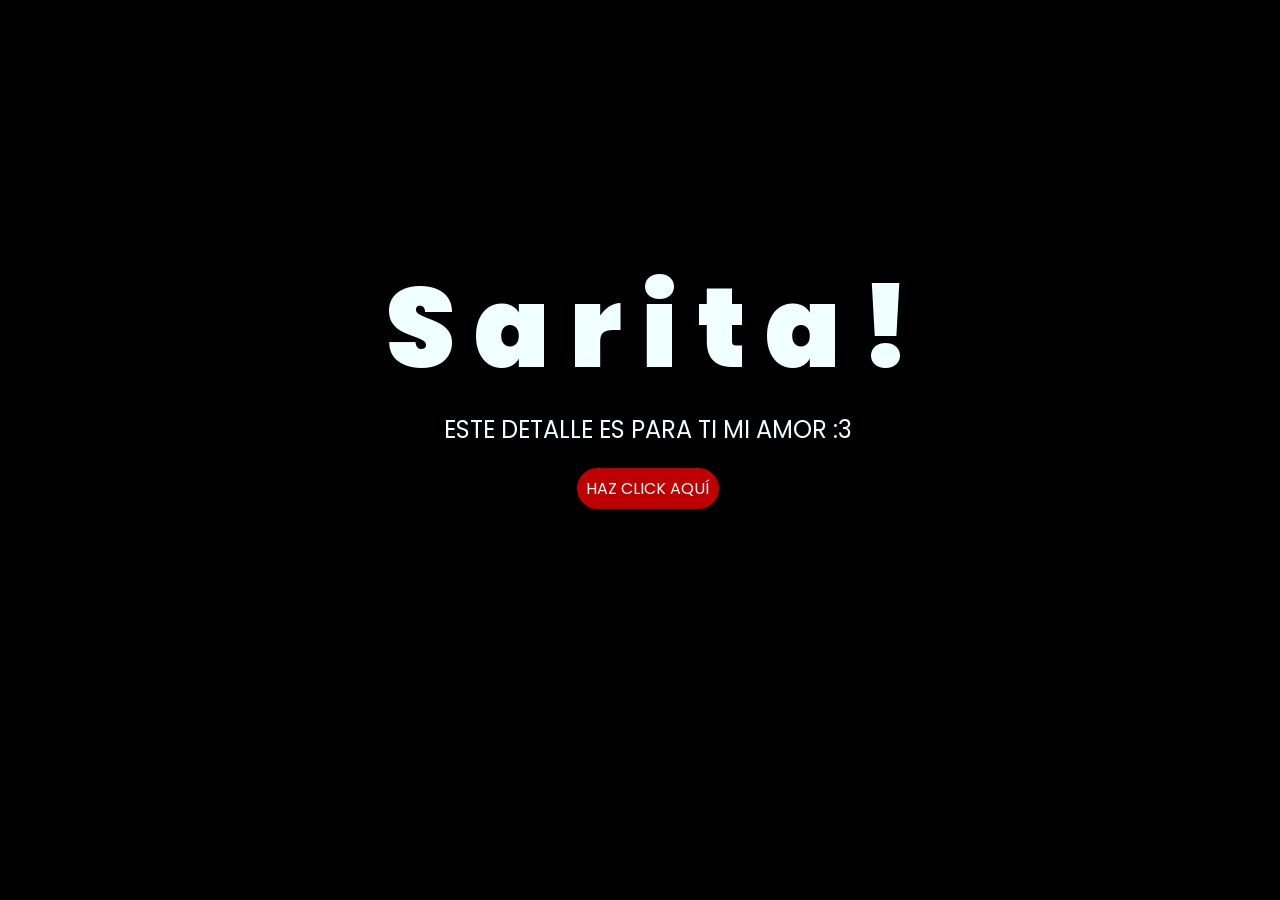
<file: index.html>
<!DOCTYPE html>
<html lang="es">

<head>
    <meta charset="UTF-8">
    <meta http-equiv="X-UA-Compatible" content="IE=edge">
    <meta name="viewport" content="width=device-width, initial-scale=1.0">
    <link rel="stylesheet" href="css/style.css">
    <link rel="icon" href="img/flowers.png" type="image/x-icon">
    <title>Flores para mi cielo</title>
</head>

<body>
    <div class="greetings">
        <span>S</span>
        <span>a</span>
        <span>r</span>
        <span>i</span>
        <span>t</span>
        <span>a</span>
        <span>!</span>
    </div>
    <div class="description">
        <span>ESTE DETALLE ES PARA TI MI AMOR :3</span>
    </div>
    <div class="button">
        <button class="botones">
            <a href="flower.html" style="color: #fff;"> HAZ CLICK AQUÍ </a>
        </button>
    </div>

</body>

</html>
</file>
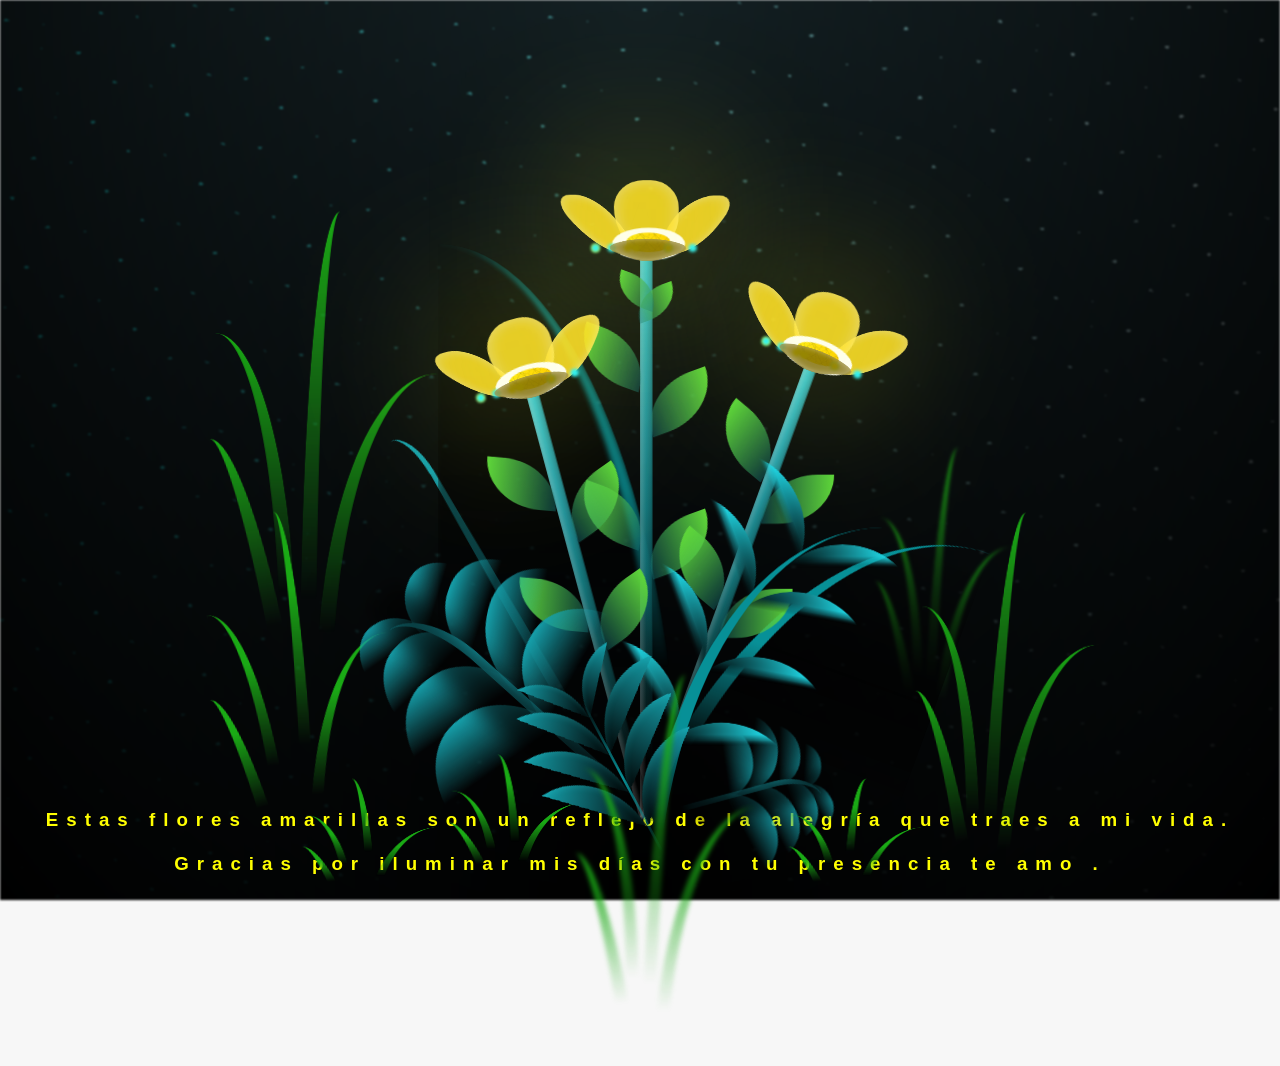
<file: flower.html>
<!DOCTYPE html>
<html lang="es">
  <head>
    <meta charset="UTF-8" />
    <meta http-equiv="X-UA-Compatible" content="IE=edge" />
    <meta name="viewport" content="width=device-width, initial-scale=1.0" />
    <link rel="stylesheet" href="css/main.css" />
    <link rel="icon" href="img/flowers.png" type="image/x-icon" />
    <title>Flores para mi cielo</title>
  </head>
  <body class="container">
    <audio src="sound/ChristianBasso&HaienQiu-Flowers.mp3" autoplay></audio>
    <div id="lyrics">
     
    </div>
    <h3 class="titulo">Estas flores amarillas son un reflejo de la alegría que traes a mi vida.
    <br>
    <br>
    Gracias por iluminar mis días con tu presencia te amo .</h3>
  
    <div class="night"></div>
    <div class="flowers">
      <div class="flower flower--1">
        <div class="flower__leafs flower__leafs--1">
          <div class="flower__leaf flower__leaf--1"></div>
          <div class="flower__leaf flower__leaf--2"></div>
          <div class="flower__leaf flower__leaf--3"></div>
          <div class="flower__leaf flower__leaf--4"></div>
          <div class="flower__white-circle"></div>

          <div class="flower__light flower__light--1"></div>
          <div class="flower__light flower__light--2"></div>
          <div class="flower__light flower__light--3"></div>
          <div class="flower__light flower__light--4"></div>
          <div class="flower__light flower__light--5"></div>
          <div class="flower__light flower__light--6"></div>
          <div class="flower__light flower__light--7"></div>
          <div class="flower__light flower__light--8"></div>
        </div>
        <div class="flower__line">
          <div class="flower__line__leaf flower__line__leaf--1"></div>
          <div class="flower__line__leaf flower__line__leaf--2"></div>
          <div class="flower__line__leaf flower__line__leaf--3"></div>
          <div class="flower__line__leaf flower__line__leaf--4"></div>
          <div class="flower__line__leaf flower__line__leaf--5"></div>
          <div class="flower__line__leaf flower__line__leaf--6"></div>
        </div>
      </div>

      <div class="flower flower--2">
        <div class="flower__leafs flower__leafs--2">
          <div class="flower__leaf flower__leaf--1"></div>
          <div class="flower__leaf flower__leaf--2"></div>
          <div class="flower__leaf flower__leaf--3"></div>
          <div class="flower__leaf flower__leaf--4"></div>
          <div class="flower__white-circle"></div>

          <div class="flower__light flower__light--1"></div>
          <div class="flower__light flower__light--2"></div>
          <div class="flower__light flower__light--3"></div>
          <div class="flower__light flower__light--4"></div>
          <div class="flower__light flower__light--5"></div>
          <div class="flower__light flower__light--6"></div>
          <div class="flower__light flower__light--7"></div>
          <div class="flower__light flower__light--8"></div>
        </div>
        <div class="flower__line">
          <div class="flower__line__leaf flower__line__leaf--1"></div>
          <div class="flower__line__leaf flower__line__leaf--2"></div>
          <div class="flower__line__leaf flower__line__leaf--3"></div>
          <div class="flower__line__leaf flower__line__leaf--4"></div>
        </div>
      </div>

      <div class="flower flower--3">
        <div class="flower__leafs flower__leafs--3">
          <div class="flower__leaf flower__leaf--1"></div>
          <div class="flower__leaf flower__leaf--2"></div>
          <div class="flower__leaf flower__leaf--3"></div>
          <div class="flower__leaf flower__leaf--4"></div>
          <div class="flower__white-circle"></div>

          <div class="flower__light flower__light--1"></div>
          <div class="flower__light flower__light--2"></div>
          <div class="flower__light flower__light--3"></div>
          <div class="flower__light flower__light--4"></div>
          <div class="flower__light flower__light--5"></div>
          <div class="flower__light flower__light--6"></div>
          <div class="flower__light flower__light--7"></div>
          <div class="flower__light flower__light--8"></div>
        </div>
        <div class="flower__line">
          <div class="flower__line__leaf flower__line__leaf--1"></div>
          <div class="flower__line__leaf flower__line__leaf--2"></div>
          <div class="flower__line__leaf flower__line__leaf--3"></div>
          <div class="flower__line__leaf flower__line__leaf--4"></div>
        </div>
      </div>

      <div class="grow-ans" style="--d: 1.2s">
        <div class="flower__g-long">
          <div class="flower__g-long__top"></div>
          <div class="flower__g-long__bottom"></div>
        </div>
      </div>

      <div class="growing-grass">
        <div class="flower__grass flower__grass--1">
          <div class="flower__grass--top"></div>
          <div class="flower__grass--bottom"></div>
          <div class="flower__grass__leaf flower__grass__leaf--1"></div>
          <div class="flower__grass__leaf flower__grass__leaf--2"></div>
          <div class="flower__grass__leaf flower__grass__leaf--3"></div>
          <div class="flower__grass__leaf flower__grass__leaf--4"></div>
          <div class="flower__grass__leaf flower__grass__leaf--5"></div>
          <div class="flower__grass__leaf flower__grass__leaf--6"></div>
          <div class="flower__grass__leaf flower__grass__leaf--7"></div>
          <div class="flower__grass__leaf flower__grass__leaf--8"></div>
          <div class="flower__grass__overlay"></div>
        </div>
      </div>

      <div class="growing-grass">
        <div class="flower__grass flower__grass--2">
          <div class="flower__grass--top"></div>
          <div class="flower__grass--bottom"></div>
          <div class="flower__grass__leaf flower__grass__leaf--1"></div>
          <div class="flower__grass__leaf flower__grass__leaf--2"></div>
          <div class="flower__grass__leaf flower__grass__leaf--3"></div>
          <div class="flower__grass__leaf flower__grass__leaf--4"></div>
          <div class="flower__grass__leaf flower__grass__leaf--5"></div>
          <div class="flower__grass__leaf flower__grass__leaf--6"></div>
          <div class="flower__grass__leaf flower__grass__leaf--7"></div>
          <div class="flower__grass__leaf flower__grass__leaf--8"></div>
          <div class="flower__grass__overlay"></div>
        </div>
      </div>

      <div class="grow-ans" style="--d: 2.4s">
        <div class="flower__g-right flower__g-right--1">
          <div class="leaf"></div>
        </div>
      </div>

      <div class="grow-ans" style="--d: 2.8s">
        <div class="flower__g-right flower__g-right--2">
          <div class="leaf"></div>
        </div>
      </div>

      <div class="grow-ans" style="--d: 2.8s">
        <div class="flower__g-front">
          <div
            class="flower__g-front__leaf-wrapper flower__g-front__leaf-wrapper--1"
          >
            <div class="flower__g-front__leaf"></div>
          </div>
          <div
            class="flower__g-front__leaf-wrapper flower__g-front__leaf-wrapper--2"
          >
            <div class="flower__g-front__leaf"></div>
          </div>
          <div
            class="flower__g-front__leaf-wrapper flower__g-front__leaf-wrapper--3"
          >
            <div class="flower__g-front__leaf"></div>
          </div>
          <div
            class="flower__g-front__leaf-wrapper flower__g-front__leaf-wrapper--4"
          >
            <div class="flower__g-front__leaf"></div>
          </div>
          <div
            class="flower__g-front__leaf-wrapper flower__g-front__leaf-wrapper--5"
          >
            <div class="flower__g-front__leaf"></div>
          </div>
          <div
            class="flower__g-front__leaf-wrapper flower__g-front__leaf-wrapper--6"
          >
            <div class="flower__g-front__leaf"></div>
          </div>
          <div
            class="flower__g-front__leaf-wrapper flower__g-front__leaf-wrapper--7"
          >
            <div class="flower__g-front__leaf"></div>
          </div>
          <div
            class="flower__g-front__leaf-wrapper flower__g-front__leaf-wrapper--8"
          >
            <div class="flower__g-front__leaf"></div>
          </div>
          <div class="flower__g-front__line"></div>
        </div>
      </div>

      <div class="grow-ans" style="--d: 3.2s">
        <div class="flower__g-fr">
          <div class="leaf"></div>
          <div class="flower__g-fr__leaf flower__g-fr__leaf--1"></div>
          <div class="flower__g-fr__leaf flower__g-fr__leaf--2"></div>
          <div class="flower__g-fr__leaf flower__g-fr__leaf--3"></div>
          <div class="flower__g-fr__leaf flower__g-fr__leaf--4"></div>
          <div class="flower__g-fr__leaf flower__g-fr__leaf--5"></div>
          <div class="flower__g-fr__leaf flower__g-fr__leaf--6"></div>
          <div class="flower__g-fr__leaf flower__g-fr__leaf--7"></div>
          <div class="flower__g-fr__leaf flower__g-fr__leaf--8"></div>
        </div>
      </div>

      <div class="long-g long-g--0">
        <div class="grow-ans" style="--d: 3s">
          <div class="leaf leaf--0"></div>
        </div>
        <div class="grow-ans" style="--d: 2.2s">
          <div class="leaf leaf--1"></div>
        </div>
        <div class="grow-ans" style="--d: 3.4s">
          <div class="leaf leaf--2"></div>
        </div>
        <div class="grow-ans" style="--d: 3.6s">
          <div class="leaf leaf--3"></div>
        </div>
      </div>

      <div class="long-g long-g--1">
        <div class="grow-ans" style="--d: 3.6s">
          <div class="leaf leaf--0"></div>
        </div>
        <div class="grow-ans" style="--d: 3.8s">
          <div class="leaf leaf--1"></div>
        </div>
        <div class="grow-ans" style="--d: 4s">
          <div class="leaf leaf--2"></div>
        </div>
        <div class="grow-ans" style="--d: 4.2s">
          <div class="leaf leaf--3"></div>
        </div>
      </div>

      <div class="long-g long-g--2">
        <div class="grow-ans" style="--d: 4s">
          <div class="leaf leaf--0"></div>
        </div>
        <div class="grow-ans" style="--d: 4.2s">
          <div class="leaf leaf--1"></div>
        </div>
        <div class="grow-ans" style="--d: 4.4s">
          <div class="leaf leaf--2"></div>
        </div>
        <div class="grow-ans" style="--d: 4.6s">
          <div class="leaf leaf--3"></div>
        </div>
      </div>

      <div class="long-g long-g--3">
        <div class="grow-ans" style="--d: 4s">
          <div class="leaf leaf--0"></div>
        </div>
        <div class="grow-ans" style="--d: 4.2s">
          <div class="leaf leaf--1"></div>
        </div>
        <div class="grow-ans" style="--d: 3s">
          <div class="leaf leaf--2"></div>
        </div>
        <div class="grow-ans" style="--d: 3.6s">
          <div class="leaf leaf--3"></div>
        </div>
      </div>

      <div class="long-g long-g--4">
        <div class="grow-ans" style="--d: 4s">
          <div class="leaf leaf--0"></div>
        </div>
        <div class="grow-ans" style="--d: 4.2s">
          <div class="leaf leaf--1"></div>
        </div>
        <div class="grow-ans" style="--d: 3s">
          <div class="leaf leaf--2"></div>
        </div>
        <div class="grow-ans" style="--d: 3.6s">
          <div class="leaf leaf--3"></div>
        </div>
      </div>

      <div class="long-g long-g--5">
        <div class="grow-ans" style="--d: 4s">
          <div class="leaf leaf--0"></div>
        </div>
        <div class="grow-ans" style="--d: 4.2s">
          <div class="leaf leaf--1"></div>
        </div>
        <div class="grow-ans" style="--d: 3s">
          <div class="leaf leaf--2"></div>
        </div>
        <div class="grow-ans" style="--d: 3.6s">
          <div class="leaf leaf--3"></div>
        </div>
      </div>

      <div class="long-g long-g--6">
        <div class="grow-ans" style="--d: 4.2s">
          <div class="leaf leaf--0"></div>
        </div>
        <div class="grow-ans" style="--d: 4.4s">
          <div class="leaf leaf--1"></div>
        </div>
        <div class="grow-ans" style="--d: 4.6s">
          <div class="leaf leaf--2"></div>
        </div>
        <div class="grow-ans" style="--d: 4.8s">
          <div class="leaf leaf--3"></div>
        </div>
      </div>

      <div class="long-g long-g--7">
        <div class="grow-ans" style="--d: 3s">
          <div class="leaf leaf--0"></div>
        </div>
        <div class="grow-ans" style="--d: 3.2s">
          <div class="leaf leaf--1"></div>
        </div>
        <div class="grow-ans" style="--d: 3.5s">
          <div class="leaf leaf--2"></div>
        </div>
        <div class="grow-ans" style="--d: 3.6s">
          <div class="leaf leaf--3"></div>
        </div>
      </div>
    </div>
    <script src="anim.js"></script>
    <script src="main.js"></script>
  </body>
</html>
</file>
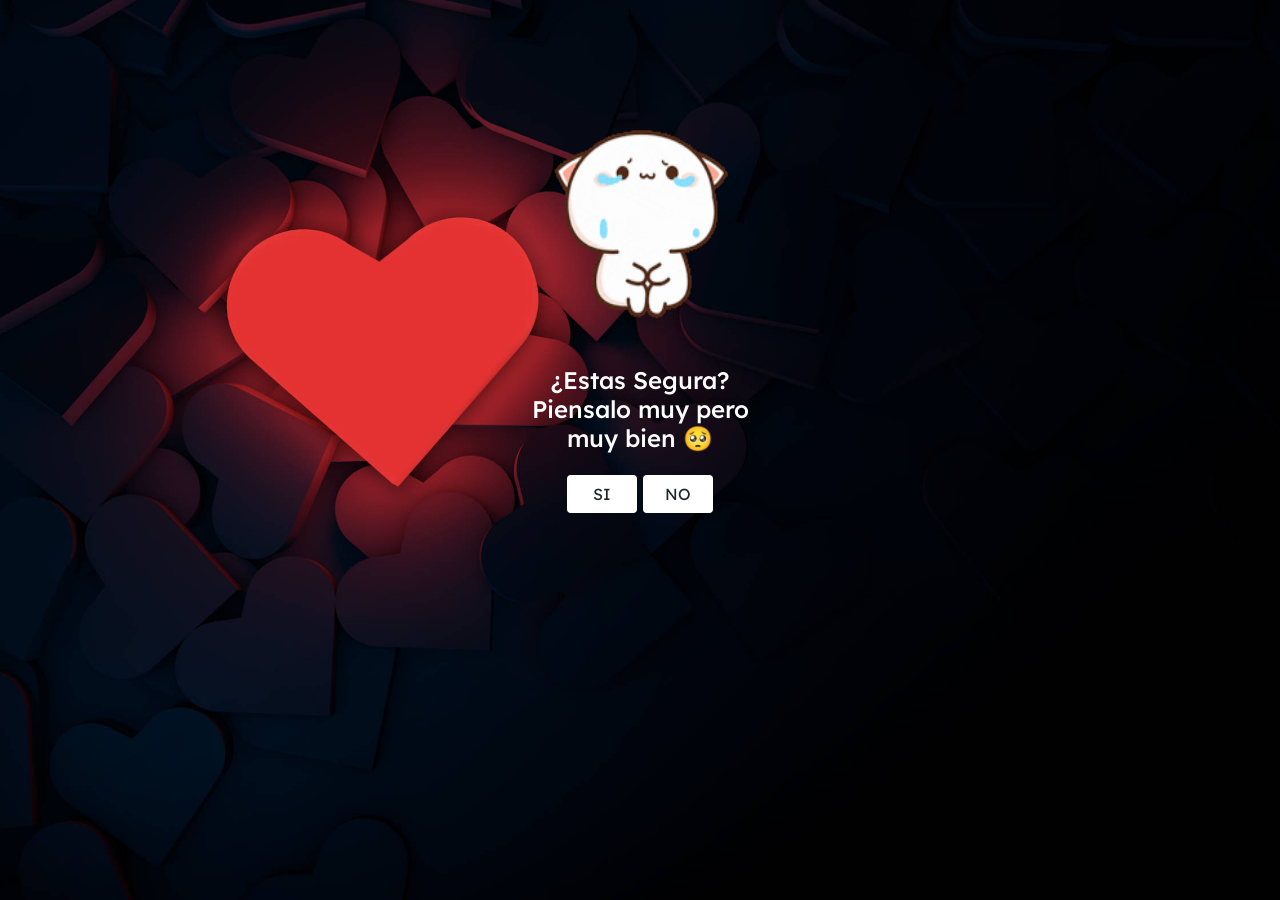
<file: extras/no1.html>
<!DOCTYPE html>
<html lang="en">
<head>
    <meta charset="UTF-8">
    <meta name="viewport" content="width=device-width, initial-scale=1.0">
    <link rel="shortcut icon" href="../resources/heart_love_valentines_relationship_dating_date_icon-icons.com_55985.ico" type="image/x-icon">
    <link rel="stylesheet" href="../bootstrap/css/bootstrap.min.css">
    <link rel="stylesheet" href="../designs/style.css">
    <title>Piensatelo...</title>
</head>
<body>
    <div class="container card bg-transparent border-0" style="background-color: #ffe5e5; margin-top: 5%; width: 22%;">
        <img src="../resources/peach-cat-crying-peach-goma.gif" class="card-img-top mt-3" alt="..." height="270px">
        <div class="card-body">
            <h4 class="card-title infoprincipal">¿Estas Segura? Piensalo muy pero muy bien 🥺</h4>
            <center>
                <div class="container" style="margin-top: 10%;">
                    <a href="si.html" class="boton btn bg-white">SI</a>
                    <a href="no2.html" class="boton btn bg-white">NO</a>
                </div>
            </center>
        </div>
    </div>
</body>
</html>
</file>
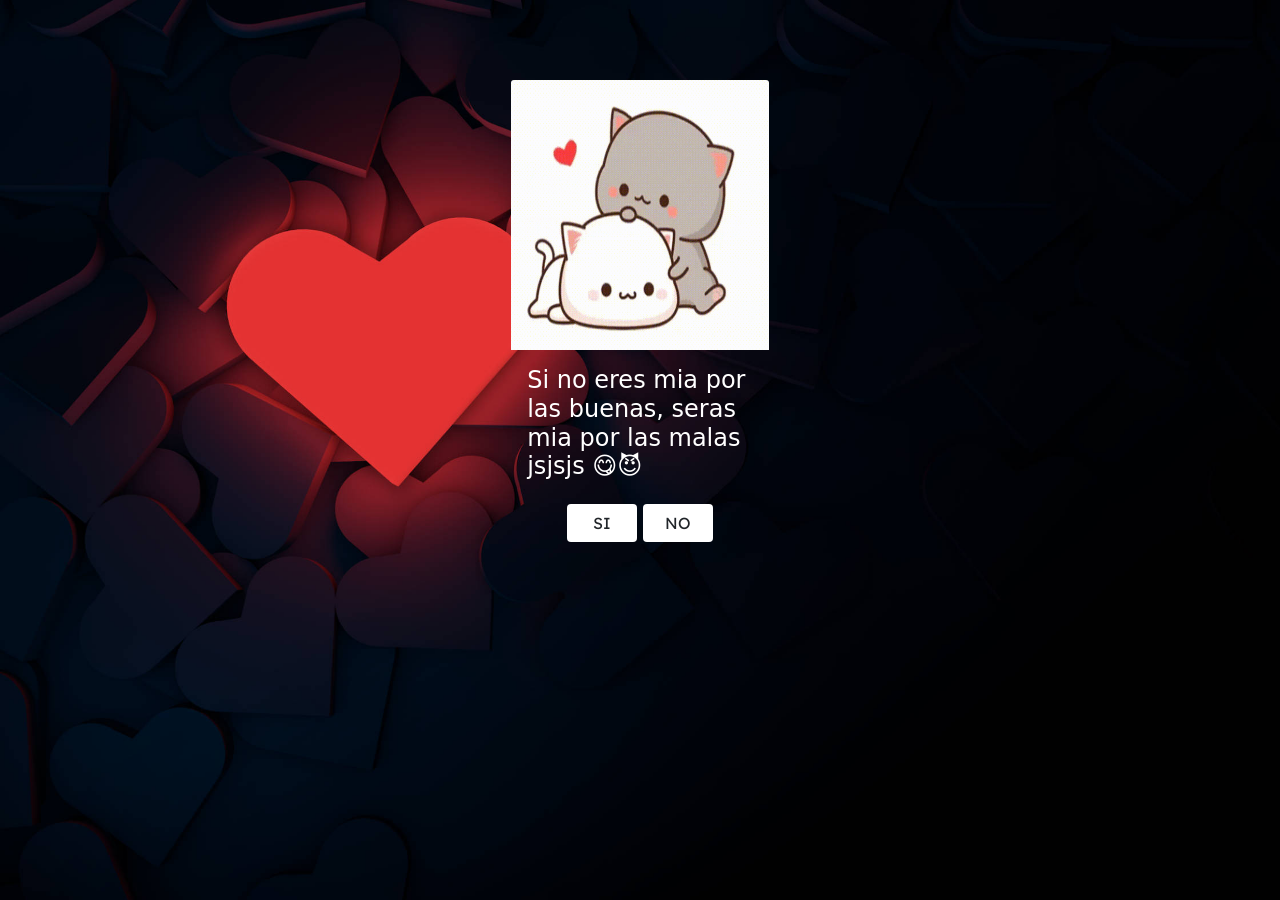
<file: extras/no2.html>
<!DOCTYPE html>
<html lang="en">
<head>
    <meta charset="UTF-8">
    <meta name="viewport" content="width=device-width, initial-scale=1.0">
    <link rel="shortcut icon" href="../resources/heart_love_valentines_relationship_dating_date_icon-icons.com_55985.ico" type="image/x-icon">
    <link rel="stylesheet" href="../bootstrap/css/bootstrap.min.css">
    <link rel="stylesheet" href="../designs/style.css">
    <title>Seras mia jsjsjs...</title>
</head>
<body>
    <div class="container card bg-transparent border-0" style="background-color: #ffe5e5; margin-top: 5%; width: 22%;">
        <img src="../resources/mochi-pet.gif" class="card-img-top mt-3" alt="..." height="270px">
        <div class="card-body">
            <h4 class="card-title justify text-white">Si no eres mia por las buenas, seras mia por las malas jsjsjs 😋😈</h4>
            <center>
                <div class="container" style="margin-top: 10%;">
                    <a href="si.html" class="boton btn bg-white">SI</a>
                    <a href="#" class="boton btn bg-white" id="btn-random">NO</a>
                </div>
            </center>
        </div>
    </div>
    <script src="../designs/script.js"></script>
</body>
</html>
</file>
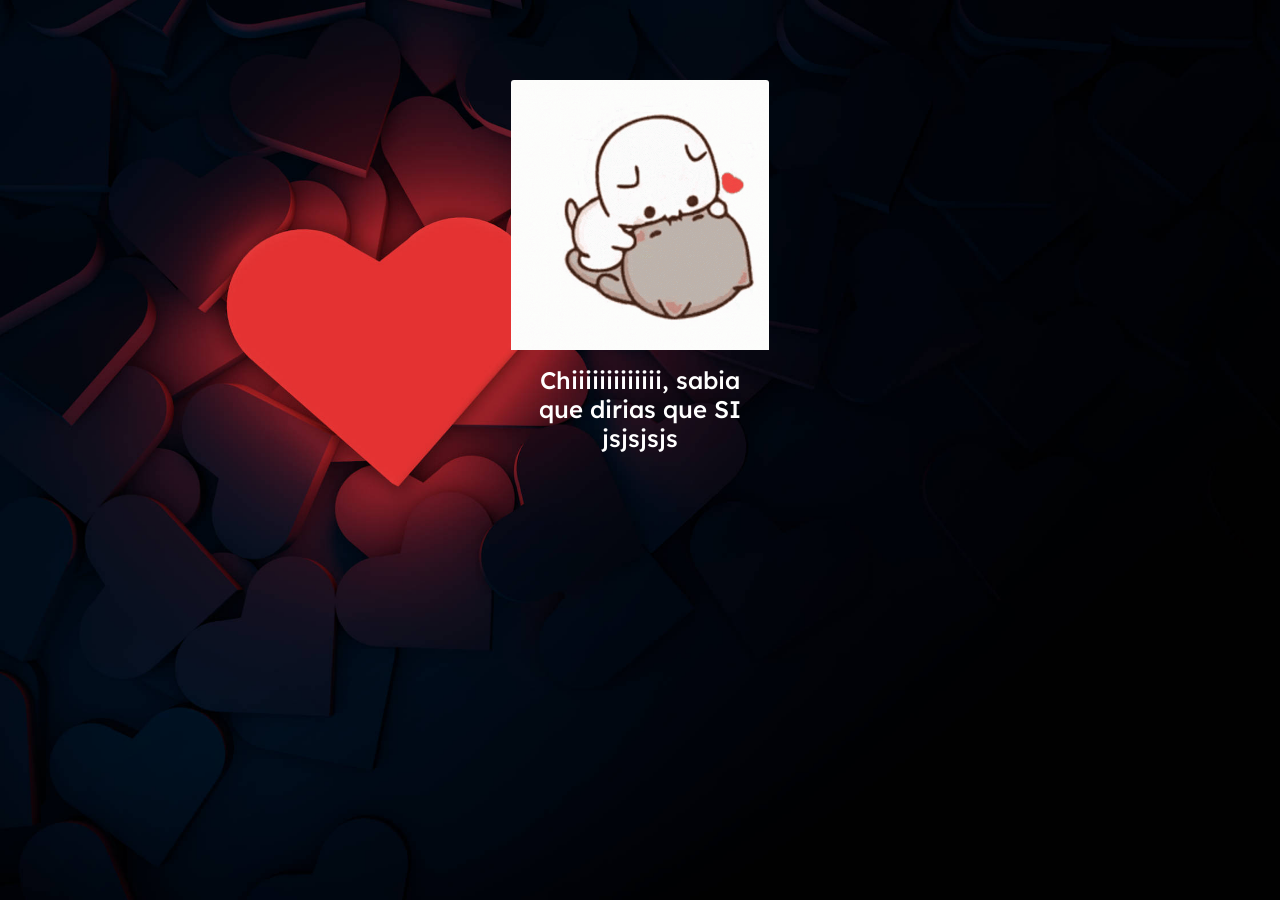
<file: extras/si.html>
<!DOCTYPE html>
<html lang="en">
<head>
    <meta charset="UTF-8">
    <meta name="viewport" content="width=device-width, initial-scale=1.0">
    <link rel="shortcut icon" href="../resources/heart_love_valentines_relationship_dating_date_icon-icons.com_55985.ico" type="image/x-icon">
    <link rel="stylesheet" href="../bootstrap/css/bootstrap.min.css">
    <link rel="stylesheet" href="../designs/style.css">
    <title>Siiiiiiiiii</title>
</head>
<body>
    <div class="container card bg-transparent border-0" style="background-color: #ffe5e5; margin-top: 5%; width: 22%;">
        <img src="../resources/kiss-cat.gif" class="card-img-top mt-3" alt="..." height="270px">
        <div class="card-body">
            <h4 class="card-title infoprincipal">Chiiiiiiiiiiiii, sabia que dirias que SI jsjsjsjs</h4>
        </div>
    </div>
</body>
</html>
</file>
<file: css/style.css>
@import url('https://fonts.googleapis.com/css2?family=Poppins:ital,wght@0,500;1,900&display=swap');
*{
    font-family: 'Poppins',cursive;
}
body{
    color: azure;
    width: 100%;
    height: 82vh;
    display: flex;
    flex-direction: column;
    align-items: center;
    justify-content: center;
    background-color: black;
    /* padding-top: -30; */
}

.botones{
    padding: 9px;
    border-radius: 80px;
    background-color: transparent;
    border: none;
}

.botones a{
    background-color: rgb(190, 0, 0);
    padding: 9px;
    border-radius: 80px;
    -webkit-border-radius: 80px;
    -moz-border-radius: 80px;
    -ms-border-radius: 80px;
    -o-border-radius: 80px;

}

.botones a:focus{
    background-color: rgb(50, 194, 194);
}

.greetings{
    font-size: 7rem;
    font-weight: 900;
}
.greetings > span{
    animation: glow 2.5s ease-in-out infinite;
}
@keyframes glow{
    0%, 100%{
        color: #fff;
        text-shadow: 0 0 12px #39c6d6, 0 0 50px #39c6d6, 0 0 100px #39c6d6;
    }
    10%, 90%{
        color: #111;
        text-shadow: none;
    }
}
.greetings > span:nth-child(2){
    animation-delay: .2s ;
}
.greetings > span:nth-child(3){
    animation-delay: .5s ;
}
.greetings > span:nth-child(4){
    animation-delay: .8s;
}
.greetings > span:nth-child(5){
    animation-delay: 1.1s;
}
.greetings > span:nth-child(6){
    animation-delay: 1.4s;
}
.greetings > span:nth-child(7){
    animation-delay: 1.7s;
}

.description{
    font-size: 1.5rem;
    margin-bottom: 20px;
}

.button a{
    text-decoration: none;
    font-size: 1rem;
    color: #111;
}

@media screen and (max-width:5px){
    .greetings{
        display: block;
        font-size: 4rem;
        font-weight: 800;
        text-align: center;
    }
    .description{
        font-size: 2rem;
    }
    
    .button a{
        font-size: 1rem;
    }
}
</file>
<file: css/main.css>
*,
*::after,
*::before {
  padding: 0;
  margin: 0;
  box-sizing: border-box;
}

:root {
  --dark-color: #000;
}

body {
  display: flex;
  align-items: flex-end;
  justify-content: center;
  min-height: 100vh;
  background-color: var(--dark-color);
  overflow: hidden;
  perspective: 1000px;
}

#lyrics {
  font-size: 28px;
  font-family: "Franklin Gothic Medium", "Arial Narrow", Arial, sans-serif;
  color: white;
  position: absolute;
  margin-bottom: 20%;
  z-index: 1;
  font-weight: bold;
  letter-spacing: 4px;
}
@media only screen and (max-width: 600px) {
  /* Estilos específicos para dispositivos con un ancho máximo de 600px */
  #lyrics {
      font-size: 14px; /* Reduce el tamaño del texto para dispositivos más pequeños */
      margin-bottom: 530px;
      letter-spacing: 3px;
  }

}
.titulo {
  margin-bottom: 25px;
  font-family: "Arial Narrow", Arial, sans-serif;
  color: yellow;
  position: absolute;
  font-weight: bold;
  letter-spacing: 8px;
  opacity: 0;
  animation: fadeIn 3s ease-in-out forwards;
  text-align: center;
}
@keyframes fadeIn {
  from {
    opacity: 0;
  }
  to {
    opacity: 1;
  }
}

.night {
  z-index: -1;
  position: absolute;
  left: 50%;
  top: 0;
  transform: translateX(-50%);
  width: 100%;
  height: 100%;
  filter: blur(0.1vmin);
  background-image: radial-gradient(
      ellipse at top,
      transparent 0%,
      var(--dark-color)
    ),
    radial-gradient(
      ellipse at bottom,
      var(--dark-color),
      rgba(145, 233, 255, 0.2)
    ),
    repeating-linear-gradient(
      220deg,
      rgb(0, 0, 0) 0px,
      rgb(0, 0, 0) 19px,
      transparent 19px,
      transparent 22px
    ),
    repeating-linear-gradient(
      189deg,
      rgb(0, 0, 0) 0px,
      rgb(0, 0, 0) 19px,
      transparent 19px,
      transparent 22px
    ),
    repeating-linear-gradient(
      148deg,
      rgb(0, 0, 0) 0px,
      rgb(0, 0, 0) 19px,
      transparent 19px,
      transparent 22px
    ),
    linear-gradient(90deg, rgb(0, 255, 250), rgb(240, 240, 240));
}

.flowers {
  position: relative;
  transform: scale(0.9);
  /*margin-bottom: 100px;
  */
}

@media only screen and (max-width: 600px) {
  /* Estilos específicos para dispositivos con un ancho máximo de 600px */
.flowers {
      font-size: 14px;
      margin-bottom: 35%;
      letter-spacing: 3px;
      transform: scale(1.0);
}

}

.flower {
  position: absolute;
  bottom: 10vmin;
  transform-origin: bottom center;
  z-index: 10;
  --fl-speed: 0.8s;
}
.flower--1 {
  -webkit-animation: moving-flower-1 4s linear infinite;
  animation: moving-flower-1 4s linear infinite;
}
.flower--1 .flower__line {
  height: 70vmin;
  -webkit-animation-delay: 0.3s;
  animation-delay: 0.3s;
}
.flower--1 .flower__line__leaf--1 {
  -webkit-animation: blooming-leaf-right var(--fl-speed) 1.6s backwards;
  animation: blooming-leaf-right var(--fl-speed) 1.6s backwards;
}
.flower--1 .flower__line__leaf--2 {
  -webkit-animation: blooming-leaf-right var(--fl-speed) 1.4s backwards;
  animation: blooming-leaf-right var(--fl-speed) 1.4s backwards;
}
.flower--1 .flower__line__leaf--3 {
  -webkit-animation: blooming-leaf-left var(--fl-speed) 1.2s backwards;
  animation: blooming-leaf-left var(--fl-speed) 1.2s backwards;
}
.flower--1 .flower__line__leaf--4 {
  -webkit-animation: blooming-leaf-left var(--fl-speed) 1s backwards;
  animation: blooming-leaf-left var(--fl-speed) 1s backwards;
}
.flower--1 .flower__line__leaf--5 {
  -webkit-animation: blooming-leaf-right var(--fl-speed) 1.8s backwards;
  animation: blooming-leaf-right var(--fl-speed) 1.8s backwards;
}
.flower--1 .flower__line__leaf--6 {
  -webkit-animation: blooming-leaf-left var(--fl-speed) 2s backwards;
  animation: blooming-leaf-left var(--fl-speed) 2s backwards;
}
.flower--2 {
  left: 50%;
  transform: rotate(20deg);
  -webkit-animation: moving-flower-2 4s linear infinite;
  animation: moving-flower-2 4s linear infinite;
}
.flower--2 .flower__line {
  height: 60vmin;
  -webkit-animation-delay: 0.6s;
  animation-delay: 0.6s;
}
.flower--2 .flower__line__leaf--1 {
  -webkit-animation: blooming-leaf-right var(--fl-speed) 1.9s backwards;
  animation: blooming-leaf-right var(--fl-speed) 1.9s backwards;
}
.flower--2 .flower__line__leaf--2 {
  -webkit-animation: blooming-leaf-right var(--fl-speed) 1.7s backwards;
  animation: blooming-leaf-right var(--fl-speed) 1.7s backwards;
}
.flower--2 .flower__line__leaf--3 {
  -webkit-animation: blooming-leaf-left var(--fl-speed) 1.5s backwards;
  animation: blooming-leaf-left var(--fl-speed) 1.5s backwards;
}
.flower--2 .flower__line__leaf--4 {
  -webkit-animation: blooming-leaf-left var(--fl-speed) 1.3s backwards;
  animation: blooming-leaf-left var(--fl-speed) 1.3s backwards;
}
.flower--3 {
  left: 50%;
  transform: rotate(-15deg);
  -webkit-animation: moving-flower-3 4s linear infinite;
  animation: moving-flower-3 4s linear infinite;
}
.flower--3 .flower__line {
  -webkit-animation-delay: 0.9s;
  animation-delay: 0.9s;
}
.flower--3 .flower__line__leaf--1 {
  -webkit-animation: blooming-leaf-right var(--fl-speed) 2.5s backwards;
  animation: blooming-leaf-right var(--fl-speed) 2.5s backwards;
}
.flower--3 .flower__line__leaf--2 {
  -webkit-animation: blooming-leaf-right var(--fl-speed) 2.3s backwards;
  animation: blooming-leaf-right var(--fl-speed) 2.3s backwards;
}
.flower--3 .flower__line__leaf--3 {
  -webkit-animation: blooming-leaf-left var(--fl-speed) 2.1s backwards;
  animation: blooming-leaf-left var(--fl-speed) 2.1s backwards;
}
.flower--3 .flower__line__leaf--4 {
  -webkit-animation: blooming-leaf-left var(--fl-speed) 1.9s backwards;
  animation: blooming-leaf-left var(--fl-speed) 1.9s backwards;
}
.flower__leafs {
  position: relative;
  -webkit-animation: blooming-flower 2s backwards;
  animation: blooming-flower 2s backwards;
}
.flower__leafs--1 {
  -webkit-animation-delay: 1.1s;
  animation-delay: 1.1s;
}
.flower__leafs--2 {
  -webkit-animation-delay: 1.4s;
  animation-delay: 1.4s;
}
.flower__leafs--3 {
  -webkit-animation-delay: 1.7s;
  animation-delay: 1.7s;
}
.flower__leafs::after {
  content: "";
  position: absolute;
  left: 0;
  top: 0;
  transform: translate(-50%, -100%);
  width: 8vmin;
  height: 8vmin;
  background-color: #f9fd25;
  /* background-color: #fd2525; */
  filter: blur(10vmin);
}
.flower__leaf {
  position: absolute;
  bottom: 0;
  left: 50%;
  width: 8vmin;
  height: 11vmin;
  border-radius: 51% 49% 47% 53%/44% 45% 55% 69%;
  background-color: #253bfd;
  background-color: #fddd25;
  transform-origin: bottom center;
  opacity: 0.9;
  box-shadow: inset 0 0 2vmin rgba(255, 255, 255, 0.5);
}
.flower__leaf--1 {
  transform: translate(-10%, 1%) rotateY(40deg) rotateX(-50deg);
}
.flower__leaf--2 {
  transform: translate(-50%, -4%) rotateX(40deg);
}
.flower__leaf--3 {
  transform: translate(-90%, 0%) rotateY(45deg) rotateX(50deg);
}
.flower__leaf--4 {
  width: 8vmin;
  height: 8vmin;
  transform-origin: bottom left;
  border-radius: 4vmin 10vmin 4vmin 4vmin;
  transform: translate(0%, 18%) rotateX(70deg) rotate(-43deg);
  background-color: #7c6901;
  z-index: 1;
  opacity: 0.8;
}
.flower__white-circle {
  position: absolute;
  left: -3.5vmin;
  top: -3vmin;
  width: 9vmin;
  height: 4vmin;
  border-radius: 50%;
  background-color: #fff;
}
.flower__white-circle::after {
  content: "";
  position: absolute;
  left: 50%;
  top: 45%;
  transform: translate(-50%, -50%);
  width: 60%;
  height: 60%;
  border-radius: inherit;
  background-image: repeating-linear-gradient(
      135deg,
      rgba(0, 0, 0, 0.03) 0px,
      rgba(0, 0, 0, 0.03) 1px,
      transparent 1px,
      transparent 12px
    ),
    repeating-linear-gradient(
      45deg,
      rgba(0, 0, 0, 0.03) 0px,
      rgba(0, 0, 0, 0.03) 1px,
      transparent 1px,
      transparent 12px
    ),
    repeating-linear-gradient(
      67.5deg,
      rgba(0, 0, 0, 0.03) 0px,
      rgba(0, 0, 0, 0.03) 1px,
      transparent 1px,
      transparent 12px
    ),
    repeating-linear-gradient(
      135deg,
      rgba(0, 0, 0, 0.03) 0px,
      rgba(0, 0, 0, 0.03) 1px,
      transparent 1px,
      transparent 12px
    ),
    repeating-linear-gradient(
      45deg,
      rgba(0, 0, 0, 0.03) 0px,
      rgba(0, 0, 0, 0.03) 1px,
      transparent 1px,
      transparent 12px
    ),
    repeating-linear-gradient(
      112.5deg,
      rgba(0, 0, 0, 0.03) 0px,
      rgba(0, 0, 0, 0.03) 1px,
      transparent 1px,
      transparent 12px
    ),
    repeating-linear-gradient(
      112.5deg,
      rgba(0, 0, 0, 0.03) 0px,
      rgba(0, 0, 0, 0.03) 1px,
      transparent 1px,
      transparent 12px
    ),
    repeating-linear-gradient(
      45deg,
      rgba(0, 0, 0, 0.03) 0px,
      rgba(0, 0, 0, 0.03) 1px,
      transparent 1px,
      transparent 12px
    ),
    repeating-linear-gradient(
      22.5deg,
      rgba(0, 0, 0, 0.03) 0px,
      rgba(0, 0, 0, 0.03) 1px,
      transparent 1px,
      transparent 12px
    ),
    repeating-linear-gradient(
      45deg,
      rgba(0, 0, 0, 0.03) 0px,
      rgba(0, 0, 0, 0.03) 1px,
      transparent 1px,
      transparent 12px
    ),
    repeating-linear-gradient(
      22.5deg,
      rgba(0, 0, 0, 0.03) 0px,
      rgba(0, 0, 0, 0.03) 1px,
      transparent 1px,
      transparent 12px
    ),
    repeating-linear-gradient(
      135deg,
      rgba(0, 0, 0, 0.03) 0px,
      rgba(0, 0, 0, 0.03) 1px,
      transparent 1px,
      transparent 12px
    ),
    repeating-linear-gradient(
      157.5deg,
      rgba(0, 0, 0, 0.03) 0px,
      rgba(0, 0, 0, 0.03) 1px,
      transparent 1px,
      transparent 12px
    ),
    repeating-linear-gradient(
      67.5deg,
      rgba(0, 0, 0, 0.03) 0px,
      rgba(0, 0, 0, 0.03) 1px,
      transparent 1px,
      transparent 12px
    ),
    repeating-linear-gradient(
      67.5deg,
      rgba(0, 0, 0, 0.03) 0px,
      rgba(0, 0, 0, 0.03) 1px,
      transparent 1px,
      transparent 12px
    ),
    linear-gradient(90deg, rgb(255, 235, 18), rgb(255, 206, 0));
}
.flower__line {
  height: 55vmin;
  width: 1.5vmin;
  background-image: linear-gradient(
      to left,
      rgba(0, 0, 0, 0.2),
      transparent,
      rgba(255, 255, 255, 0.2)
    ),
    linear-gradient(to top, transparent 10%, #14757a, #39c6d6);
  box-shadow: inset 0 0 2px rgba(0, 0, 0, 0.5);
  -webkit-animation: grow-flower-tree 4s backwards;
  animation: grow-flower-tree 4s backwards;
}
.flower__line__leaf {
  --w: 7vmin;
  --h: calc(var(--w) + 2vmin);
  position: absolute;
  top: 20%;
  left: 90%;
  width: var(--w);
  height: var(--h);
  border-top-right-radius: var(--h);
  border-bottom-left-radius: var(--h);
  background-image: linear-gradient(to top, rgba(20, 117, 122, 0.4), #5ed639);
}
.flower__line__leaf--1 {
  transform: rotate(70deg) rotateY(30deg);
}
.flower__line__leaf--2 {
  top: 45%;
  transform: rotate(70deg) rotateY(30deg);
}
.flower__line__leaf--3,
.flower__line__leaf--4,
.flower__line__leaf--6 {
  border-top-right-radius: 0;
  border-bottom-left-radius: 0;
  border-top-left-radius: var(--h);
  border-bottom-right-radius: var(--h);
  left: -460%;
  top: 12%;
  transform: rotate(-70deg) rotateY(30deg);
}
.flower__line__leaf--4 {
  top: 40%;
}
.flower__line__leaf--5 {
  top: 0;
  transform-origin: left;
  transform: rotate(70deg) rotateY(30deg) scale(0.6);
}
.flower__line__leaf--6 {
  top: -2%;
  left: -450%;
  transform-origin: right;
  transform: rotate(-70deg) rotateY(30deg) scale(0.6);
}
.flower__light {
  position: absolute;
  bottom: 0vmin;
  width: 1vmin;
  height: 1vmin;
  background-color: rgb(255, 251, 0);
  border-radius: 50%;
  filter: blur(0.2vmin);
  -webkit-animation: light-ans 4s linear infinite backwards;
  animation: light-ans 4s linear infinite backwards;
}
.flower__light:nth-child(odd) {
  background-color: #23f0ff;
}
.flower__light--1 {
  left: -2vmin;
  -webkit-animation-delay: 1s;
  animation-delay: 1s;
}
.flower__light--2 {
  left: 3vmin;
  -webkit-animation-delay: 0.5s;
  animation-delay: 0.5s;
}
.flower__light--3 {
  left: -6vmin;
  -webkit-animation-delay: 0.3s;
  animation-delay: 0.3s;
}
.flower__light--4 {
  left: 6vmin;
  -webkit-animation-delay: 0.9s;
  animation-delay: 0.9s;
}
.flower__light--5 {
  left: -1vmin;
  -webkit-animation-delay: 1.5s;
  animation-delay: 1.5s;
}
.flower__light--6 {
  left: -4vmin;
  -webkit-animation-delay: 3s;
  animation-delay: 3s;
}
.flower__light--7 {
  left: 3vmin;
  -webkit-animation-delay: 2s;
  animation-delay: 2s;
}
.flower__light--8 {
  left: -6vmin;
  -webkit-animation-delay: 3.5s;
  animation-delay: 3.5s;
}
.flower__grass {
  --c: #159faa;
  --line-w: 1.5vmin;
  position: absolute;
  bottom: 12vmin;
  left: -7vmin;
  display: flex;
  flex-direction: column;
  align-items: flex-end;
  z-index: 20;
  transform-origin: bottom center;
  transform: rotate(-48deg) rotateY(40deg);
}
.flower__grass--1 {
  -webkit-animation: moving-grass 2s linear infinite;
  animation: moving-grass 2s linear infinite;
}
.flower__grass--2 {
  left: 2vmin;
  bottom: 10vmin;
  transform: scale(0.5) rotate(75deg) rotateX(10deg) rotateY(-200deg);
  opacity: 0.8;
  z-index: 0;
  -webkit-animation: moving-grass--2 1.5s linear infinite;
  animation: moving-grass--2 1.5s linear infinite;
}
.flower__grass--top {
  width: 7vmin;
  height: 10vmin;
  border-top-right-radius: 100%;
  border-right: var(--line-w) solid var(--c);
  transform-origin: bottom center;
  transform: rotate(-2deg);
}
.flower__grass--bottom {
  margin-top: -2px;
  width: var(--line-w);
  height: 25vmin;
  background-image: linear-gradient(to top, transparent, var(--c));
}
.flower__grass__leaf {
  --size: 10vmin;
  position: absolute;
  width: calc(var(--size) * 2.1);
  height: var(--size);
  border-top-left-radius: var(--size);
  border-top-right-radius: var(--size);
  background-image: linear-gradient(
    to top,
    transparent,
    transparent 30%,
    var(--c)
  );
  z-index: 100;
}
.flower__grass__leaf--1 {
  top: -6%;
  left: 30%;
  --size: 6vmin;
  transform: rotate(-20deg);
  -webkit-animation: growing-grass-ans--1 2s 2.6s backwards;
  animation: growing-grass-ans--1 2s 2.6s backwards;
}
@-webkit-keyframes growing-grass-ans--1 {
  0% {
    transform-origin: bottom left;
    transform: rotate(-20deg) scale(0);
  }
}
@keyframes growing-grass-ans--1 {
  0% {
    transform-origin: bottom left;
    transform: rotate(-20deg) scale(0);
  }
}
.flower__grass__leaf--2 {
  top: -5%;
  left: -110%;
  --size: 6vmin;
  transform: rotate(10deg);
  -webkit-animation: growing-grass-ans--2 2s 2.4s linear backwards;
  animation: growing-grass-ans--2 2s 2.4s linear backwards;
}
@-webkit-keyframes growing-grass-ans--2 {
  0% {
    transform-origin: bottom right;
    transform: rotate(10deg) scale(0);
  }
}
@keyframes growing-grass-ans--2 {
  0% {
    transform-origin: bottom right;
    transform: rotate(10deg) scale(0);
  }
}
.flower__grass__leaf--3 {
  top: 5%;
  left: 60%;
  --size: 8vmin;
  transform: rotate(-18deg) rotateX(-20deg);
  -webkit-animation: growing-grass-ans--3 2s 2.2s linear backwards;
  animation: growing-grass-ans--3 2s 2.2s linear backwards;
}
@-webkit-keyframes growing-grass-ans--3 {
  0% {
    transform-origin: bottom left;
    transform: rotate(-18deg) rotateX(-20deg) scale(0);
  }
}
@keyframes growing-grass-ans--3 {
  0% {
    transform-origin: bottom left;
    transform: rotate(-18deg) rotateX(-20deg) scale(0);
  }
}
.flower__grass__leaf--4 {
  top: 6%;
  left: -135%;
  --size: 8vmin;
  transform: rotate(2deg);
  -webkit-animation: growing-grass-ans--4 2s 2s linear backwards;
  animation: growing-grass-ans--4 2s 2s linear backwards;
}
@-webkit-keyframes growing-grass-ans--4 {
  0% {
    transform-origin: bottom right;
    transform: rotate(2deg) scale(0);
  }
}
@keyframes growing-grass-ans--4 {
  0% {
    transform-origin: bottom right;
    transform: rotate(2deg) scale(0);
  }
}
.flower__grass__leaf--5 {
  top: 20%;
  left: 60%;
  --size: 10vmin;
  transform: rotate(-24deg) rotateX(-20deg);
  -webkit-animation: growing-grass-ans--5 2s 1.8s linear backwards;
  animation: growing-grass-ans--5 2s 1.8s linear backwards;
}
@-webkit-keyframes growing-grass-ans--5 {
  0% {
    transform-origin: bottom left;
    transform: rotate(-24deg) rotateX(-20deg) scale(0);
  }
}
@keyframes growing-grass-ans--5 {
  0% {
    transform-origin: bottom left;
    transform: rotate(-24deg) rotateX(-20deg) scale(0);
  }
}
.flower__grass__leaf--6 {
  top: 22%;
  left: -180%;
  --size: 10vmin;
  transform: rotate(10deg);
  -webkit-animation: growing-grass-ans--6 2s 1.6s linear backwards;
  animation: growing-grass-ans--6 2s 1.6s linear backwards;
}
@-webkit-keyframes growing-grass-ans--6 {
  0% {
    transform-origin: bottom right;
    transform: rotate(10deg) scale(0);
  }
}
@keyframes growing-grass-ans--6 {
  0% {
    transform-origin: bottom right;
    transform: rotate(10deg) scale(0);
  }
}
.flower__grass__leaf--7 {
  top: 39%;
  left: 70%;
  --size: 10vmin;
  transform: rotate(-10deg);
  -webkit-animation: growing-grass-ans--7 2s 1.4s linear backwards;
  animation: growing-grass-ans--7 2s 1.4s linear backwards;
}
@-webkit-keyframes growing-grass-ans--7 {
  0% {
    transform-origin: bottom left;
    transform: rotate(-10deg) scale(0);
  }
}
@keyframes growing-grass-ans--7 {
  0% {
    transform-origin: bottom left;
    transform: rotate(-10deg) scale(0);
  }
}
.flower__grass__leaf--8 {
  top: 40%;
  left: -215%;
  --size: 11vmin;
  transform: rotate(10deg);
  -webkit-animation: growing-grass-ans--8 2s 1.2s linear backwards;
  animation: growing-grass-ans--8 2s 1.2s linear backwards;
}
@-webkit-keyframes growing-grass-ans--8 {
  0% {
    transform-origin: bottom right;
    transform: rotate(10deg) scale(0);
  }
}
@keyframes growing-grass-ans--8 {
  0% {
    transform-origin: bottom right;
    transform: rotate(10deg) scale(0);
  }
}
.flower__grass__overlay {
  position: absolute;
  top: -10%;
  right: 0%;
  width: 100%;
  height: 100%;
  background-color: rgba(0, 0, 0, 0.6);
  filter: blur(1.5vmin);
  z-index: 100;
}
.flower__g-long {
  --w: 2vmin;
  --h: 6vmin;
  --c: #159faa;
  position: absolute;
  bottom: 10vmin;
  left: -3vmin;
  transform-origin: bottom center;
  transform: rotate(-30deg) rotateY(-20deg);
  display: flex;
  flex-direction: column;
  align-items: flex-end;
  -webkit-animation: flower-g-long-ans 3s linear infinite;
  animation: flower-g-long-ans 3s linear infinite;
}
@-webkit-keyframes flower-g-long-ans {
  0%,
  100% {
    transform: rotate(-30deg) rotateY(-20deg);
  }
  50% {
    transform: rotate(-32deg) rotateY(-20deg);
  }
}
@keyframes flower-g-long-ans {
  0%,
  100% {
    transform: rotate(-30deg) rotateY(-20deg);
  }
  50% {
    transform: rotate(-32deg) rotateY(-20deg);
  }
}
.flower__g-long__top {
  top: calc(var(--h) * -1);
  width: calc(var(--w) + 1vmin);
  height: var(--h);
  border-top-right-radius: 100%;
  border-right: 0.7vmin solid var(--c);
  transform: translate(-0.7vmin, 1vmin);
}
.flower__g-long__bottom {
  width: var(--w);
  height: 50vmin;
  transform-origin: bottom center;
  background-image: linear-gradient(to top, transparent 30%, var(--c));
  box-shadow: inset 0 0 2px rgba(0, 0, 0, 0.5);
  -webkit-clip-path: polygon(35% 0, 65% 1%, 100% 100%, 0% 100%);
  clip-path: polygon(35% 0, 65% 1%, 100% 100%, 0% 100%);
}
.flower__g-right {
  position: absolute;
  bottom: 6vmin;
  left: -2vmin;
  transform-origin: bottom left;
  transform: rotate(20deg);
}
.flower__g-right .leaf {
  width: 30vmin;
  height: 50vmin;
  border-top-left-radius: 100%;
  border-left: 2vmin solid #079097;
  background-image: linear-gradient(
    to bottom,
    transparent,
    var(--dark-color) 60%
  );
  -webkit-mask-image: linear-gradient(to top, transparent 30%, #079097 60%);
}
.flower__g-right--1 {
  -webkit-animation: flower-g-right-ans 2.5s linear infinite;
  animation: flower-g-right-ans 2.5s linear infinite;
}
.flower__g-right--2 {
  left: 5vmin;
  transform: rotateY(-180deg);
  -webkit-animation: flower-g-right-ans--2 3s linear infinite;
  animation: flower-g-right-ans--2 3s linear infinite;
}
.flower__g-right--2 .leaf {
  height: 75vmin;
  filter: blur(0.3vmin);
  opacity: 0.8;
}
@-webkit-keyframes flower-g-right-ans {
  0%,
  100% {
    transform: rotate(20deg);
  }
  50% {
    transform: rotate(24deg) rotateX(-20deg);
  }
}
@keyframes flower-g-right-ans {
  0%,
  100% {
    transform: rotate(20deg);
  }
  50% {
    transform: rotate(24deg) rotateX(-20deg);
  }
}
@-webkit-keyframes flower-g-right-ans--2 {
  0%,
  100% {
    transform: rotateY(-180deg) rotate(0deg) rotateX(-20deg);
  }
  50% {
    transform: rotateY(-180deg) rotate(6deg) rotateX(-20deg);
  }
}
@keyframes flower-g-right-ans--2 {
  0%,
  100% {
    transform: rotateY(-180deg) rotate(0deg) rotateX(-20deg);
  }
  50% {
    transform: rotateY(-180deg) rotate(6deg) rotateX(-20deg);
  }
}
.flower__g-front {
  position: absolute;
  bottom: 6vmin;
  left: 2.5vmin;
  z-index: 100;
  transform-origin: bottom center;
  transform: rotate(-28deg) rotateY(30deg) scale(1.04);
  -webkit-animation: flower__g-front-ans 2s linear infinite;
  animation: flower__g-front-ans 2s linear infinite;
}
@-webkit-keyframes flower__g-front-ans {
  0%,
  100% {
    transform: rotate(-28deg) rotateY(30deg) scale(1.04);
  }
  50% {
    transform: rotate(-35deg) rotateY(40deg) scale(1.04);
  }
}
@keyframes flower__g-front-ans {
  0%,
  100% {
    transform: rotate(-28deg) rotateY(30deg) scale(1.04);
  }
  50% {
    transform: rotate(-35deg) rotateY(40deg) scale(1.04);
  }
}
.flower__g-front__line {
  width: 0.3vmin;
  height: 20vmin;
  background-image: linear-gradient(
    to top,
    transparent,
    #079097,
    transparent 100%
  );
  position: relative;
}
.flower__g-front__leaf-wrapper {
  position: absolute;
  top: 0;
  left: 0;
  transform-origin: bottom left;
  transform: rotate(10deg);
}
.flower__g-front__leaf-wrapper:nth-child(even) {
  left: 0vmin;
  transform: rotateY(-180deg) rotate(5deg);
  -webkit-animation: flower__g-front__leaf-left-ans 1s ease-in backwards;
  animation: flower__g-front__leaf-left-ans 1s ease-in backwards;
}
.flower__g-front__leaf-wrapper:nth-child(odd) {
  -webkit-animation: flower__g-front__leaf-ans 1s ease-in backwards;
  animation: flower__g-front__leaf-ans 1s ease-in backwards;
}
.flower__g-front__leaf-wrapper--1 {
  top: -8vmin;
  transform: scale(0.7);
  -webkit-animation: flower__g-front__leaf-ans 1s 5.5s ease-in backwards !important;
  animation: flower__g-front__leaf-ans 1s 5.5s ease-in backwards !important;
}
.flower__g-front__leaf-wrapper--2 {
  top: -8vmin;
  transform: rotateY(-180deg) scale(0.7) !important;
  -webkit-animation: flower__g-front__leaf-left-ans-2 1s 4.6s ease-in backwards !important;
  animation: flower__g-front__leaf-left-ans-2 1s 4.6s ease-in backwards !important;
}
.flower__g-front__leaf-wrapper--3 {
  top: -3vmin;
  -webkit-animation: flower__g-front__leaf-ans 1s 4.6s ease-in backwards;
  animation: flower__g-front__leaf-ans 1s 4.6s ease-in backwards;
}
.flower__g-front__leaf-wrapper--4 {
  top: -3vmin;
  transform: rotateY(-180deg) scale(0.9) !important;
  -webkit-animation: flower__g-front__leaf-left-ans-2 1s 4.6s ease-in backwards !important;
  animation: flower__g-front__leaf-left-ans-2 1s 4.6s ease-in backwards !important;
}
@-webkit-keyframes flower__g-front__leaf-left-ans-2 {
  0% {
    transform: rotateY(-180deg) scale(0);
  }
}
@keyframes flower__g-front__leaf-left-ans-2 {
  0% {
    transform: rotateY(-180deg) scale(0);
  }
}
.flower__g-front__leaf-wrapper--5,
.flower__g-front__leaf-wrapper--6 {
  top: 2vmin;
}
.flower__g-front__leaf-wrapper--7,
.flower__g-front__leaf-wrapper--8 {
  top: 6.5vmin;
}
.flower__g-front__leaf-wrapper--2 {
  -webkit-animation-delay: 5.2s !important;
  animation-delay: 5.2s !important;
}
.flower__g-front__leaf-wrapper--3 {
  -webkit-animation-delay: 4.9s !important;
  animation-delay: 4.9s !important;
}
.flower__g-front__leaf-wrapper--5 {
  -webkit-animation-delay: 4.3s !important;
  animation-delay: 4.3s !important;
}
.flower__g-front__leaf-wrapper--6 {
  -webkit-animation-delay: 4.1s !important;
  animation-delay: 4.1s !important;
}
.flower__g-front__leaf-wrapper--7 {
  -webkit-animation-delay: 3.8s !important;
  animation-delay: 3.8s !important;
}
.flower__g-front__leaf-wrapper--8 {
  -webkit-animation-delay: 3.5s !important;
  animation-delay: 3.5s !important;
}
@-webkit-keyframes flower__g-front__leaf-ans {
  0% {
    transform: rotate(10deg) scale(0);
  }
}
@keyframes flower__g-front__leaf-ans {
  0% {
    transform: rotate(10deg) scale(0);
  }
}
@-webkit-keyframes flower__g-front__leaf-left-ans {
  0% {
    transform: rotateY(-180deg) rotate(5deg) scale(0);
  }
}
@keyframes flower__g-front__leaf-left-ans {
  0% {
    transform: rotateY(-180deg) rotate(5deg) scale(0);
  }
}
.flower__g-front__leaf {
  width: 10vmin;
  height: 10vmin;
  border-radius: 100% 0% 0% 100%/100% 100% 0% 0%;
  box-shadow: inset 0 2px 1vmin hsla(184deg, 97%, 58%, 0.2);
  background-image: linear-gradient(
      to bottom left,
      transparent,
      var(--dark-color)
    ),
    linear-gradient(to bottom right, #159faa 50%, transparent 50%, transparent);
  -webkit-mask-image: linear-gradient(
    to bottom right,
    #159faa 50%,
    transparent 50%,
    transparent
  );
  mask-image: linear-gradient(
    to bottom right,
    #159faa 50%,
    transparent 50%,
    transparent
  );
}
.flower__g-fr {
  position: absolute;
  bottom: -4vmin;
  left: vmin;
  transform-origin: bottom left;
  z-index: 10;
  -webkit-animation: flower__g-fr-ans 2s linear infinite;
  animation: flower__g-fr-ans 2s linear infinite;
}
@-webkit-keyframes flower__g-fr-ans {
  0%,
  100% {
    transform: rotate(2deg);
  }
  50% {
    transform: rotate(4deg);
  }
}
@keyframes flower__g-fr-ans {
  0%,
  100% {
    transform: rotate(2deg);
  }
  50% {
    transform: rotate(4deg);
  }
}
.flower__g-fr .leaf {
  width: 30vmin;
  height: 50vmin;
  border-top-left-radius: 100%;
  border-left: 2vmin solid #079097;
  -webkit-mask-image: linear-gradient(to top, transparent 25%, #079097 50%);
  position: relative;
  z-index: 1;
}
.flower__g-fr__leaf {
  position: absolute;
  top: 0;
  left: 0;
  width: 10vmin;
  height: 10vmin;
  border-radius: 100% 0% 0% 100%/100% 100% 0% 0%;
  box-shadow: inset 0 2px 1vmin hsla(184deg, 97%, 58%, 0.2);
  background-image: linear-gradient(
      to bottom left,
      transparent,
      var(--dark-color) 98%
    ),
    linear-gradient(to bottom right, #23f0ff 45%, transparent 50%, transparent);
  -webkit-mask-image: linear-gradient(
    135deg,
    #159faa 40%,
    transparent 50%,
    transparent
  );
}
.flower__g-fr__leaf--1 {
  left: 20vmin;
  transform: rotate(45deg);
  -webkit-animation: flower__g-fr-leaft-ans-1 0.5s 5.2s linear backwards;
  animation: flower__g-fr-leaft-ans-1 0.5s 5.2s linear backwards;
}
@-webkit-keyframes flower__g-fr-leaft-ans-1 {
  0% {
    transform-origin: left;
    transform: rotate(45deg) scale(0);
  }
}
@keyframes flower__g-fr-leaft-ans-1 {
  0% {
    transform-origin: left;
    transform: rotate(45deg) scale(0);
  }
}
.flower__g-fr__leaf--2 {
  left: 12vmin;
  top: -7vmin;
  transform: rotate(25deg) rotateY(-180deg);
  -webkit-animation: flower__g-fr-leaft-ans-6 0.5s 5s linear backwards;
  animation: flower__g-fr-leaft-ans-6 0.5s 5s linear backwards;
}
.flower__g-fr__leaf--3 {
  left: 15vmin;
  top: 6vmin;
  transform: rotate(55deg);
  -webkit-animation: flower__g-fr-leaft-ans-5 0.5s 4.8s linear backwards;
  animation: flower__g-fr-leaft-ans-5 0.5s 4.8s linear backwards;
}
.flower__g-fr__leaf--4 {
  left: 6vmin;
  top: -2vmin;
  transform: rotate(25deg) rotateY(-180deg);
  -webkit-animation: flower__g-fr-leaft-ans-6 0.5s 4.6s linear backwards;
  animation: flower__g-fr-leaft-ans-6 0.5s 4.6s linear backwards;
}
.flower__g-fr__leaf--5 {
  left: 10vmin;
  top: 14vmin;
  transform: rotate(55deg);
  -webkit-animation: flower__g-fr-leaft-ans-5 0.5s 4.4s linear backwards;
  animation: flower__g-fr-leaft-ans-5 0.5s 4.4s linear backwards;
}
@-webkit-keyframes flower__g-fr-leaft-ans-5 {
  0% {
    transform-origin: left;
    transform: rotate(55deg) scale(0);
  }
}
@keyframes flower__g-fr-leaft-ans-5 {
  0% {
    transform-origin: left;
    transform: rotate(55deg) scale(0);
  }
}
.flower__g-fr__leaf--6 {
  left: 0vmin;
  top: 6vmin;
  transform: rotate(25deg) rotateY(-180deg);
  -webkit-animation: flower__g-fr-leaft-ans-6 0.5s 4.2s linear backwards;
  animation: flower__g-fr-leaft-ans-6 0.5s 4.2s linear backwards;
}
@-webkit-keyframes flower__g-fr-leaft-ans-6 {
  0% {
    transform-origin: right;
    transform: rotate(25deg) rotateY(-180deg) scale(0);
  }
}
@keyframes flower__g-fr-leaft-ans-6 {
  0% {
    transform-origin: right;
    transform: rotate(25deg) rotateY(-180deg) scale(0);
  }
}
.flower__g-fr__leaf--7 {
  left: 5vmin;
  top: 22vmin;
  transform: rotate(45deg);
  -webkit-animation: flower__g-fr-leaft-ans-7 0.5s 4s linear backwards;
  animation: flower__g-fr-leaft-ans-7 0.5s 4s linear backwards;
}
@-webkit-keyframes flower__g-fr-leaft-ans-7 {
  0% {
    transform-origin: left;
    transform: rotate(45deg) scale(0);
  }
}
@keyframes flower__g-fr-leaft-ans-7 {
  0% {
    transform-origin: left;
    transform: rotate(45deg) scale(0);
  }
}
.flower__g-fr__leaf--8 {
  left: -4vmin;
  top: 15vmin;
  transform: rotate(15deg) rotateY(-180deg);
  -webkit-animation: flower__g-fr-leaft-ans-8 0.5s 3.8s linear backwards;
  animation: flower__g-fr-leaft-ans-8 0.5s 3.8s linear backwards;
}
@-webkit-keyframes flower__g-fr-leaft-ans-8 {
  0% {
    transform-origin: right;
    transform: rotate(15deg) rotateY(-180deg) scale(0);
  }
}
@keyframes flower__g-fr-leaft-ans-8 {
  0% {
    transform-origin: right;
    transform: rotate(15deg) rotateY(-180deg) scale(0);
  }
}

.long-g {
  position: absolute;
  bottom: 25vmin;
  left: -42vmin;
  transform-origin: bottom left;
}
.long-g--1 {
  bottom: 0vmin;
  transform: scale(0.8) rotate(-5deg);
}
.long-g--1 .leaf {
  -webkit-mask-image: linear-gradient(
    to top,
    transparent 40%,
    #079097 80%
  ) !important;
}
.long-g--1 .leaf--1 {
  --w: 5vmin;
  --h: 60vmin;
  left: -2vmin;
  transform: rotate(3deg) rotateY(-180deg);
}
.long-g--2,
.long-g--3 {
  bottom: -3vmin;
  left: -35vmin;
  transform-origin: center;
  transform: scale(0.6) rotateX(60deg);
}
.long-g--2 .leaf,
.long-g--3 .leaf {
  -webkit-mask-image: linear-gradient(
    to top,
    transparent 50%,
    #079097 80%
  ) !important;
}
.long-g--2 .leaf--1,
.long-g--3 .leaf--1 {
  left: -1vmin;
  transform: rotateY(-180deg);
}
.long-g--3 {
  left: -17vmin;
  bottom: 0vmin;
}
.long-g--3 .leaf {
  -webkit-mask-image: linear-gradient(
    to top,
    transparent 40%,
    #079097 80%
  ) !important;
}
.long-g--4 {
  left: 25vmin;
  bottom: -3vmin;
  transform-origin: center;
  transform: scale(0.6) rotateX(60deg);
}
.long-g--4 .leaf {
  -webkit-mask-image: linear-gradient(
    to top,
    transparent 50%,
    #079097 80%
  ) !important;
}
.long-g--5 {
  left: 42vmin;
  bottom: 0vmin;
  transform: scale(0.8) rotate(2deg);
}
.long-g--6 {
  left: 0vmin;
  bottom: -20vmin;
  z-index: 100;
  filter: blur(0.3vmin);
  transform: scale(0.8) rotate(2deg);
}
.long-g--7 {
  left: 35vmin;
  bottom: 20vmin;
  z-index: -1;
  filter: blur(0.3vmin);
  transform: scale(0.6) rotate(2deg);
  opacity: 0.7;
}
.long-g .leaf {
  --w: 15vmin;
  --h: 40vmin;
  --c: #1aaa15;
  position: absolute;
  bottom: 0;
  width: var(--w);
  height: var(--h);
  border-top-left-radius: 100%;
  border-left: 2vmin solid var(--c);
  -webkit-mask-image: linear-gradient(
    to top,
    transparent 20%,
    var(--dark-color)
  );
  transform-origin: bottom center;
}
.long-g .leaf--0 {
  left: 2vmin;
  -webkit-animation: leaf-ans-1 4s linear infinite;
  animation: leaf-ans-1 4s linear infinite;
}
.long-g .leaf--1 {
  --w: 5vmin;
  --h: 60vmin;
  -webkit-animation: leaf-ans-1 4s linear infinite;
  animation: leaf-ans-1 4s linear infinite;
}
.long-g .leaf--2 {
  --w: 10vmin;
  --h: 40vmin;
  left: -0.5vmin;
  bottom: 5vmin;
  transform-origin: bottom left;
  transform: rotateY(-180deg);
  -webkit-animation: leaf-ans-2 3s linear infinite;
  animation: leaf-ans-2 3s linear infinite;
}
.long-g .leaf--3 {
  --w: 5vmin;
  --h: 30vmin;
  left: -1vmin;
  bottom: 3.2vmin;
  transform-origin: bottom left;
  transform: rotate(-10deg) rotateY(-180deg);
  -webkit-animation: leaf-ans-3 3s linear infinite;
  animation: leaf-ans-3 3s linear infinite;
}

@-webkit-keyframes leaf-ans-1 {
  0%,
  100% {
    transform: rotate(-5deg) scale(1);
  }
  50% {
    transform: rotate(5deg) scale(1.1);
  }
}

@keyframes leaf-ans-1 {
  0%,
  100% {
    transform: rotate(-5deg) scale(1);
  }
  50% {
    transform: rotate(5deg) scale(1.1);
  }
}
@-webkit-keyframes leaf-ans-2 {
  0%,
  100% {
    transform: rotateY(-180deg) rotate(5deg);
  }
  50% {
    transform: rotateY(-180deg) rotate(0deg) scale(1.1);
  }
}
@keyframes leaf-ans-2 {
  0%,
  100% {
    transform: rotateY(-180deg) rotate(5deg);
  }
  50% {
    transform: rotateY(-180deg) rotate(0deg) scale(1.1);
  }
}
@-webkit-keyframes leaf-ans-3 {
  0%,
  100% {
    transform: rotate(-10deg) rotateY(-180deg);
  }
  50% {
    transform: rotate(-20deg) rotateY(-180deg);
  }
}
@keyframes leaf-ans-3 {
  0%,
  100% {
    transform: rotate(-10deg) rotateY(-180deg);
  }
  50% {
    transform: rotate(-20deg) rotateY(-180deg);
  }
}
.grow-ans {
  -webkit-animation: grow-ans 2s var(--d) backwards;
  animation: grow-ans 2s var(--d) backwards;
}

@-webkit-keyframes grow-ans {
  0% {
    transform: scale(0);
    opacity: 0;
  }
}

@keyframes grow-ans {
  0% {
    transform: scale(0);
    opacity: 0;
  }
}
@-webkit-keyframes light-ans {
  0% {
    opacity: 0;
    transform: translateY(0vmin);
  }
  25% {
    opacity: 1;
    transform: translateY(-5vmin) translateX(-2vmin);
  }
  50% {
    opacity: 1;
    transform: translateY(-15vmin) translateX(2vmin);
    filter: blur(0.2vmin);
  }
  75% {
    transform: translateY(-20vmin) translateX(-2vmin);
    filter: blur(0.2vmin);
  }
  100% {
    transform: translateY(-30vmin);
    opacity: 0;
    filter: blur(1vmin);
  }
}
@keyframes light-ans {
  0% {
    opacity: 0;
    transform: translateY(0vmin);
  }
  25% {
    opacity: 1;
    transform: translateY(-5vmin) translateX(-2vmin);
  }
  50% {
    opacity: 1;
    transform: translateY(-15vmin) translateX(2vmin);
    filter: blur(0.2vmin);
  }
  75% {
    transform: translateY(-20vmin) translateX(-2vmin);
    filter: blur(0.2vmin);
  }
  100% {
    transform: translateY(-30vmin);
    opacity: 0;
    filter: blur(1vmin);
  }
}
@-webkit-keyframes moving-flower-1 {
  0%,
  100% {
    transform: rotate(2deg);
  }
  50% {
    transform: rotate(-2deg);
  }
}
@keyframes moving-flower-1 {
  0%,
  100% {
    transform: rotate(2deg);
  }
  50% {
    transform: rotate(-2deg);
  }
}
@-webkit-keyframes moving-flower-2 {
  0%,
  100% {
    transform: rotate(18deg);
  }
  50% {
    transform: rotate(14deg);
  }
}
@keyframes moving-flower-2 {
  0%,
  100% {
    transform: rotate(18deg);
  }
  50% {
    transform: rotate(14deg);
  }
}
@-webkit-keyframes moving-flower-3 {
  0%,
  100% {
    transform: rotate(-18deg);
  }
  50% {
    transform: rotate(-20deg) rotateY(-10deg);
  }
}
@keyframes moving-flower-3 {
  0%,
  100% {
    transform: rotate(-18deg);
  }
  50% {
    transform: rotate(-20deg) rotateY(-10deg);
  }
}
@-webkit-keyframes blooming-leaf-right {
  0% {
    transform-origin: left;
    transform: rotate(70deg) rotateY(30deg) scale(0);
  }
}
@keyframes blooming-leaf-right {
  0% {
    transform-origin: left;
    transform: rotate(70deg) rotateY(30deg) scale(0);
  }
}
@-webkit-keyframes blooming-leaf-left {
  0% {
    transform-origin: right;
    transform: rotate(-70deg) rotateY(30deg) scale(0);
  }
}
@keyframes blooming-leaf-left {
  0% {
    transform-origin: right;
    transform: rotate(-70deg) rotateY(30deg) scale(0);
  }
}
@-webkit-keyframes grow-flower-tree {
  0% {
    height: 0;
    border-radius: 1vmin;
  }
}
@keyframes grow-flower-tree {
  0% {
    height: 0;
    border-radius: 1vmin;
  }
}
@-webkit-keyframes blooming-flower {
  0% {
    transform: scale(0);
  }
}
@keyframes blooming-flower {
  0% {
    transform: scale(0);
  }
}
@-webkit-keyframes moving-grass {
  0%,
  100% {
    transform: rotate(-48deg) rotateY(40deg);
  }
  50% {
    transform: rotate(-50deg) rotateY(40deg);
  }
}
@keyframes moving-grass {
  0%,
  100% {
    transform: rotate(-48deg) rotateY(40deg);
  }
  50% {
    transform: rotate(-50deg) rotateY(40deg);
  }
}
@-webkit-keyframes moving-grass--2 {
  0%,
  100% {
    transform: scale(0.5) rotate(75deg) rotateX(10deg) rotateY(-200deg);
  }
  50% {
    transform: scale(0.5) rotate(79deg) rotateX(10deg) rotateY(-200deg);
  }
}
@keyframes moving-grass--2 {
  0%,
  100% {
    transform: scale(0.5) rotate(75deg) rotateX(10deg) rotateY(-200deg);
  }
  50% {
    transform: scale(0.5) rotate(79deg) rotateX(10deg) rotateY(-200deg);
  }
}
.growing-grass {
  -webkit-animation: growing-grass-ans 1s 2s backwards;
  animation: growing-grass-ans 1s 2s backwards;
}

@-webkit-keyframes growing-grass-ans {
  0% {
    transform: scale(0);
  }
}

@keyframes growing-grass-ans {
  0% {
    transform: scale(0);
  }
}
.container * {
  -webkit-animation-play-state: paused !important;
  animation-play-state: paused !important;
} /*# sourceMappingURL=main.css.map */


/* Reset de estilos básicos */
body, h1, p {
  margin: 0;
  padding: 0;
}

/* Estilos generales */
body {
  font-family: 'Arial', sans-serif;
  background-color: #f7f7f7;
  color: #333;
}

.container {
  max-width: 1200px;
  margin: 0 auto;
  padding: 20px;
}

h1 {
  font-size: 2em;
  line-height: 1.5;
  margin-bottom: 20px;
}

/* Media Queries para tamaños de pantalla diferentes */
@media screen and (max-width: 600px) {
  /* Estilos para pantallas pequeñas */
  h1 {
      font-size: 1.5em;
  }
}

@media screen and (min-width: 601px) and (max-width: 1024px) {
  /* Estilos para pantallas medianas */
  h1 {
      font-size: 1.8em;
  }
}

@media screen and (min-width: 1025px) {
  /* Estilos para pantallas grandes */
  h1 {
      font-size: 2em;
  }
}

/* Agregar más estilos según sea necesario */
</file>
<file: designs/style.css>
@font-face{
    font-family: 'MiFuente1';
    src: url(../fonts/Lexend/static/Lexend-Medium.ttf);
}

@font-face{
    font-family: 'MiFuente2';
    src: url(../fonts/Lexend/static/Lexend-Regular.ttf);
}

body{
    background-image: url(../resources/cute-glowing-love-heart-art.jpg);
    background-repeat: no-repeat;
    background-size: cover;
    background-attachment: fixed;
    background-position: center;
}

.infoprincipal{
    font-family: MiFuente1;
    text-align: center;
    color: white;
}

.infotext{
    font-family: MiFuente2;
    text-align: justify;
    color: white;
}

.boton{
    font-family: MiFuente2;
    width: 70px;
}
</file>
